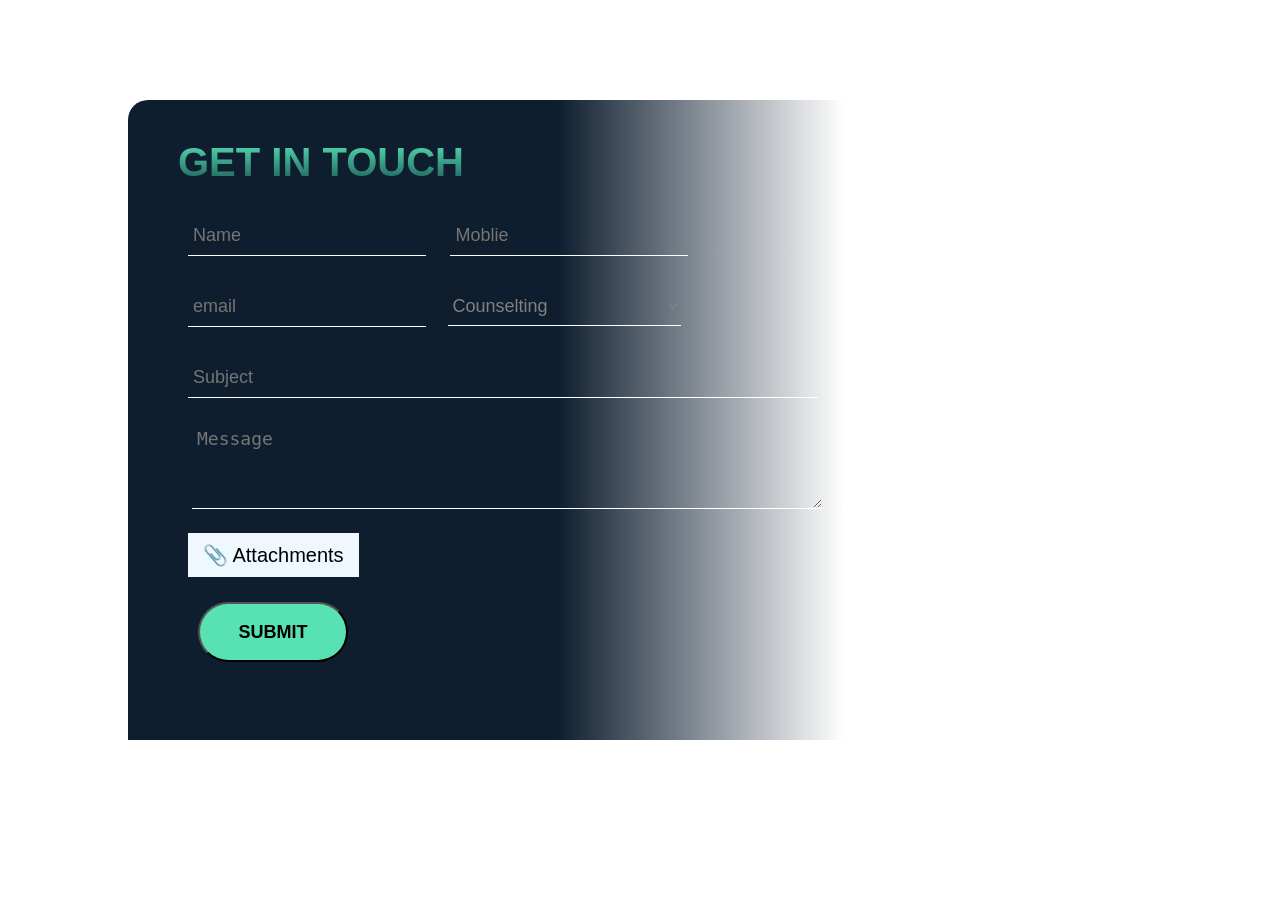
<file: index.html>
<!DOCTYPE html>
<html lang="en">

<head>
    <meta charset="UTF-8">
    <meta name="viewport" content="width=device-width, initial-scale=1.0">
    <title>Document</title>
    <link rel="stylesheet" href="./index.css">
</head>

<body>
    <div class="main-container">
        <div class="sub-container">
            <h1>GET IN TOUCH</h1>
            <form action="">
                <input type="text" placeholder="Name" id="name-input">
                <input type="tel" placeholder="Moblie" id="Moblie-input">
                <br>
                <input type="email" placeholder="email" id="email-input">
                <select name="" id="" id="select-input">
                    <option value="">Counselting</option>
                    <option value="">Driving</option>
                    <option value="">Others</option>
                </select><br>
                <input type="text" placeholder="Subject" id="subject-input"><br>
                <textarea name="" id="" placeholder="Message" id="textarea-input"></textarea><br>
                <label for="file-upload" class="custom-file-upload">
                    📎 Attachments
                </label>
                <input id="file-upload" type="file" name="file"><br>
                <button class="btn"> SUBMIT</button>
            </form>
        </div>
    </div>
</body>

</html>
</file>
<file: index.css>
*{
    margin: 0px;
    padding: 0px;
}

body{
    font-family: Arial, Helvetica, sans-serif;
}

.main-container{
    background-image: url(https://arconcivil.com.au/wp-content/uploads/2024/07/s1.png);
    background-position: center;
    background-repeat: no-repeat;
    background-size: cover;
    height: 80vh;
    width: 80%;
    position: relative;
    top: 100px;
    left: 10%;
    right: 10%;
    overflow: hidden;
    border-radius: 20px;
}
.sub-container{
    position: absolute;
    padding-top: 40px;
    padding-left: 50px;
    padding-bottom: 0px;
    background: linear-gradient(to right, #0E1E2F 60%, transparent 100%);
    height: 600px;
    width: 65%;
}
.sub-container h1{
    background: linear-gradient(to bottom ,  #58e2b4, 
    
    #1b5957);
    background-clip: text;
    color: transparent;
    font-size: 40px;
}
.sub-container form > input{
    height: 40px;
    width: 35%;
    margin-top: 30px;
    margin-left: 10px;
    background-color:  transparent;
    color: white;
    font-size: 18px;
    padding-left: 5px;
} 
#name-input{
    outline: none;
    border-bottom: 1px solid white ;
    border-top: none;
    border-left: none;
    border-right: none;
    
}
#Moblie-input {
    outline: none;
    border-bottom: 1px solid white ;
    border-top: none;
    border-left: none;
    border-right: none;
    margin-left: 20px;
}
#email-input{
    outline: none;
    border-bottom: 1px solid white ;
    border-top: none;
    border-left: none;
    border-right: none;
}
select{
    height: 40px;
    width: 35%;
    margin-left: 18px;
    outline: none;
    border-bottom: 1px solid white ;
    border-top: none;
    border-left: none;
    border-right: none;
    background: transparent;
    color: gray;
    font-size: 18px;
}

#subject-input{
    outline: none;
    border-bottom: 1px solid white ;
    border-top: none;
    border-left: none;
    border-right: none;
    width: 625px;
}
textarea{
     outline: none;
    border-bottom: 1px solid white ;
    border-top: none;
    border-left: none;
    border-right: none;
    width: 625px;
    margin-top: 30px;
    margin-left: 14px;
    height: 80px;
    background: transparent;
    font-size: 18px;
    color: white;
    padding-left: 5px;
}
input[type="file"]{
    display: none;
}
.custom-file-upload {
  display: inline-block;
  padding: 10px 15px;
  cursor: pointer;
  background-color: #f0f8ff;
  color: black;
  margin-top: 20px;
  margin-left: 10px;
  border: none;
  font-size: 20px;
}

input[type="file"] {
  display: none; /* hide the default ugly file input */
}
.btn{
    height: 60px;
    width: 150px;
    margin-top: 25px;
    margin-left:20px;
    border-radius: 40px;
    font-size: 18px;
    background-color: #58e2b4;
    font-weight: bold;
    color: black;
}
</file>
